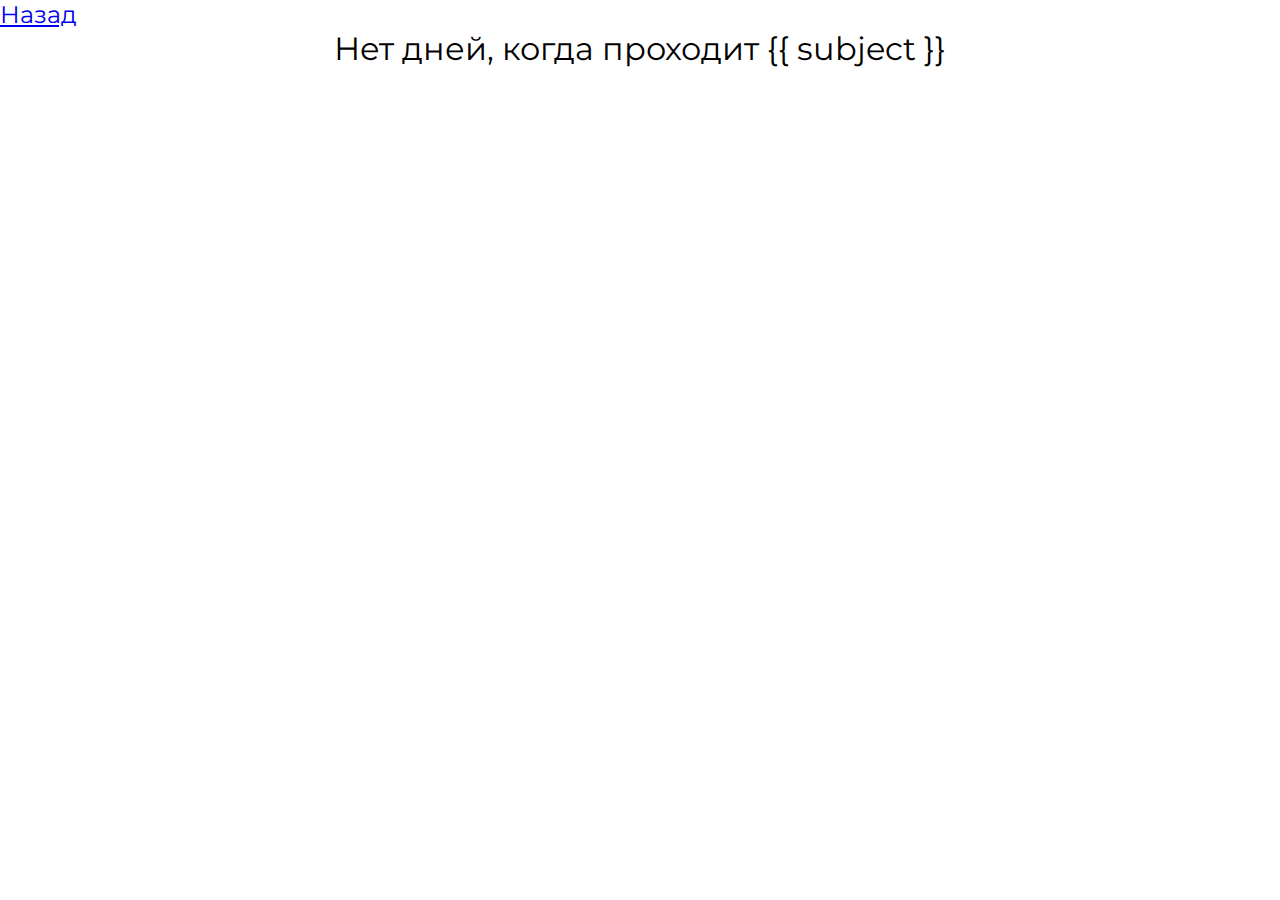
<file: templates/none.html>
<!DOCTYPE html>
<html lang="en">
<head>
    <meta charset="UTF-8">
    <meta name="viewport"
          content="width=device-width, user-scalable=no, initial-scale=1.0, maximum-scale=1.0, minimum-scale=1.0">
    <meta http-equiv="X-UA-Compatible" content="ie=edge">
    <title>Расписание</title>
    <link rel="shortcut icon" href="/static/images/icon.svg" type="image/x-icon">
    <link rel="preconnect" href="https://fonts.googleapis.com">
    <link rel="preconnect" href="https://fonts.gstatic.com" crossorigin>
    <link href="https://fonts.googleapis.com/css2?family=Montserrat:wght@400;500&display=swap" rel="stylesheet">
    <link rel="stylesheet" href="/static/css/style.css">
</head>
<body>
    <h2><a href="/">Назад</a></h2>
    <h1 align="center">Нет дней, когда проходит {{ subject }}</h1>
</body>
</html>
</file>
<file: static/css/style.css>
html {
  box-sizing: border-box;
  font-size: 16px;
}

*, *:before, *:after {
  box-sizing: inherit;
}

body, h1, h2, h3, h4, h5, h6, p, ol, ul {
  margin: 0;
  padding: 0;
  font-weight: normal;
}

ol, ul {
  list-style: none;
}

img {
  max-width: 100%;
  height: auto;
}

body {
    font-family: 'Montserrat', sans-serif;
}
.header-part {
    display: flex;
    padding-top: 100px;
    padding-left: 100px;
    padding-right: 100px;
    padding-bottom: 100px;
    margin-left: 100px;
}

.header-title {
    font-size: 100px;
    line-height: 100px;
    margin-bottom: 20px;
}
</file>
